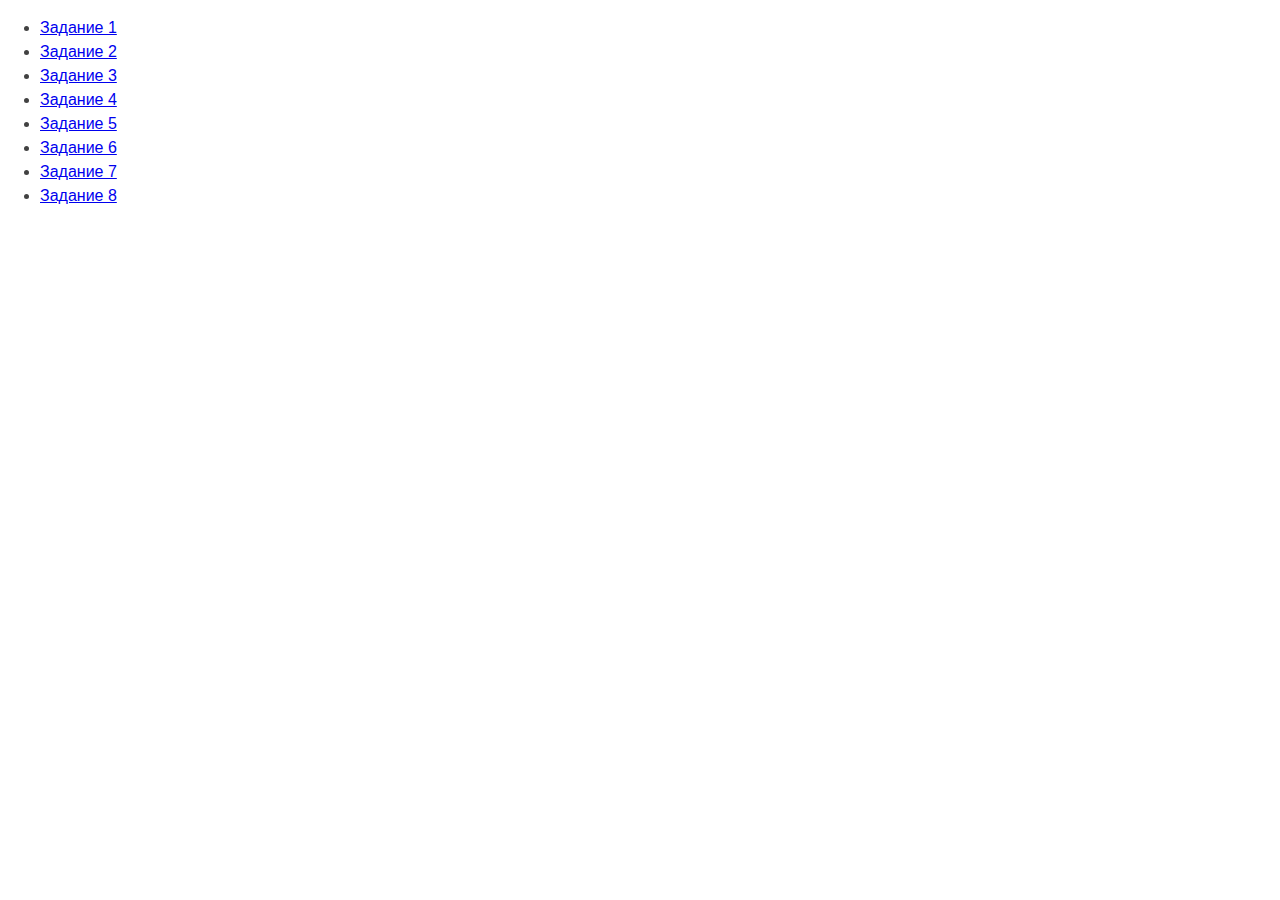
<file: index.html>
<!DOCTYPE html>
<html lang="ru">
  <head>
    <meta charset="UTF-8" />
    <meta http-equiv="X-UA-Compatible" content="IE=edge" />
    <meta name="viewport" content="width=device-width, initial-scale=1.0" />
    <title>Страница навигации</title>
    <link rel="stylesheet" href="./css/main.min.css" />
    <style>
      body {
        font-family: -apple-system, BlinkMacSystemFont, 'Segoe UI', Roboto,
          Oxygen, Ubuntu, Cantarell, 'Open Sans', 'Helvetica Neue', sans-serif;
        background-color: #fff;
        color: #424242;
        line-height: 1.5;
      }
    </style>
  </head>
  <body>
    <ul>
      <li><a href="./src/task-01.html">Задание 1</a></li>
      <li><a href="./src/task-02.html">Задание 2</a></li>
      <li><a href="./src/task-03.html">Задание 3</a></li>
      <li><a href="./src/task-04.html">Задание 4</a></li>
      <li><a href="./src/task-05.html">Задание 5</a></li>
      <li><a href="./src/task-06.html">Задание 6</a></li>
      <li><a href="./src/task-07.html">Задание 7</a></li>
      <li><a href="./src/task-08.html">Задание 8</a></li>
    </ul>
  </body>
</html>
</file>
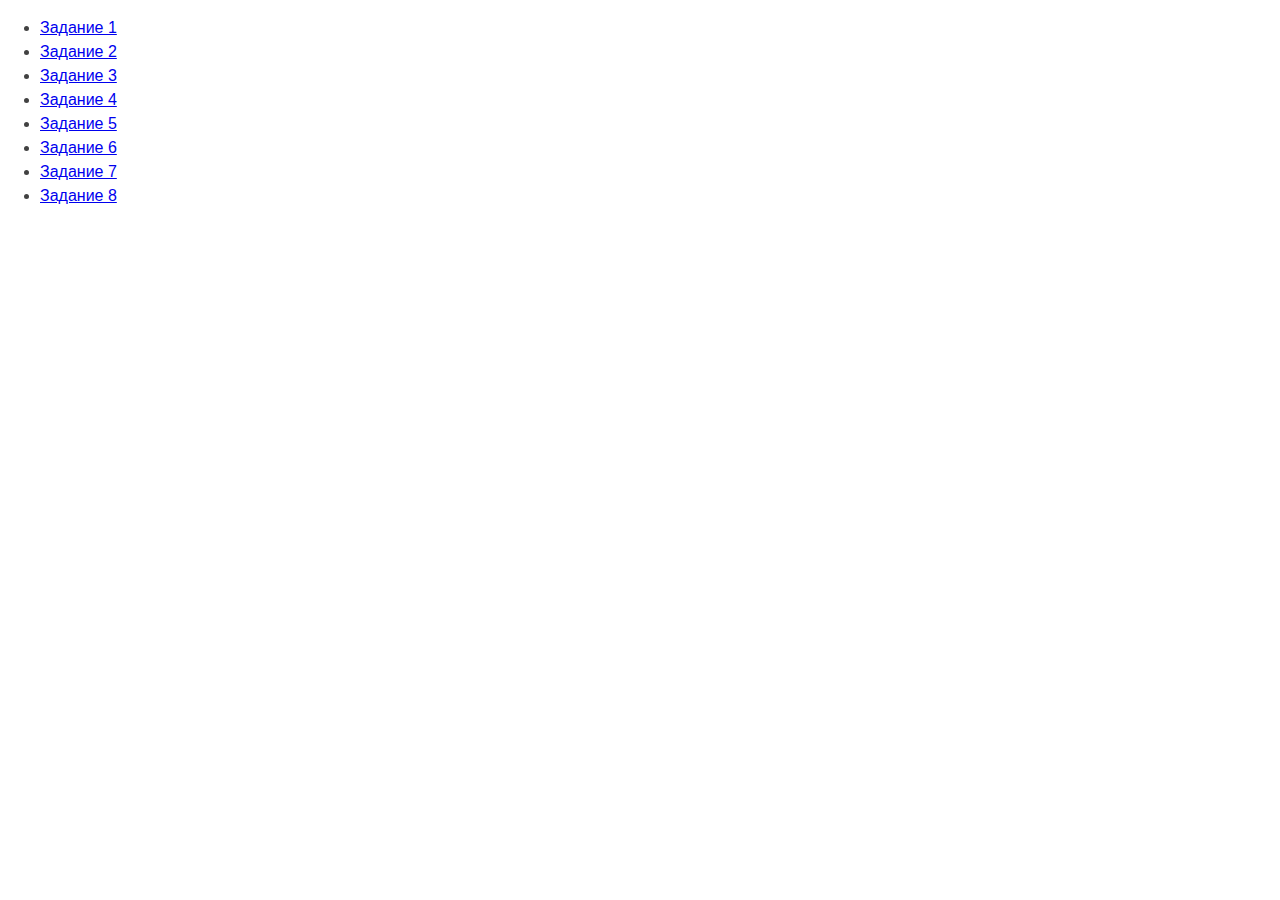
<file: src/index.html>
<!DOCTYPE html>
<html lang="ru">
  <head>
    <meta charset="UTF-8" />
    <meta http-equiv="X-UA-Compatible" content="IE=edge" />
    <meta name="viewport" content="width=device-width, initial-scale=1.0" />
    <title>Страница навигации</title>
    <link rel="stylesheet" href="../css/main.min.css" />
    <style>
      body {
        font-family: -apple-system, BlinkMacSystemFont, 'Segoe UI', Roboto,
          Oxygen, Ubuntu, Cantarell, 'Open Sans', 'Helvetica Neue', sans-serif;
        background-color: #fff;
        color: #424242;
        line-height: 1.5;
      }
    </style>
  </head>
  <body>
    <ul>
      <li><a href="task-01.html">Задание 1</a></li>
      <li><a href="task-02.html">Задание 2</a></li>
      <li><a href="task-03.html">Задание 3</a></li>
      <li><a href="task-04.html">Задание 4</a></li>
      <li><a href="task-05.html">Задание 5</a></li>
      <li><a href="task-06.html">Задание 6</a></li>
      <li><a href="task-07.html">Задание 7</a></li>
      <li><a href="task-08.html">Задание 8</a></li>
    </ul>
  </body>
</html>
</file>
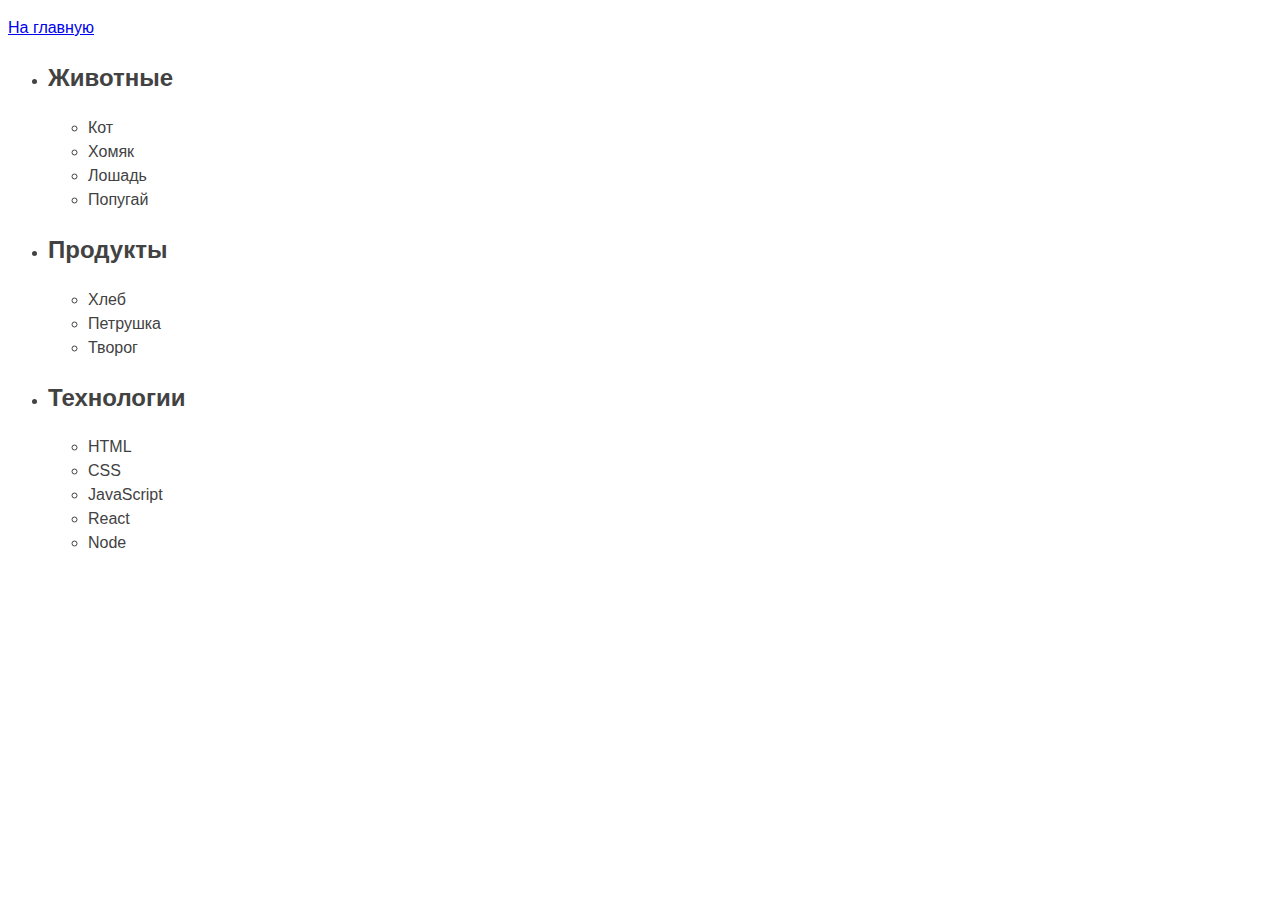
<file: src/task-01.html>
<!DOCTYPE html>
<html lang="ru">
  <head>
    <meta charset="UTF-8" />
    <meta http-equiv="X-UA-Compatible" content="IE=edge" />
    <meta name="viewport" content="width=device-width, initial-scale=1.0" />
    <title>Задание 1</title>
    <style>
      body {
        font-family: -apple-system, BlinkMacSystemFont, 'Segoe UI', Roboto,
          Oxygen, Ubuntu, Cantarell, 'Open Sans', 'Helvetica Neue', sans-serif;
        background-color: #fff;
        color: #424242;
        line-height: 1.5;
      }
    </style>
  </head>
  <body>
    <p><a href="../index.html">На главную</a></p>

    <ul id="categories">
      <li class="item">
        <h2>Животные</h2>
    
        <ul>
          <li>Кот</li>
          <li>Хомяк</li>
          <li>Лошадь</li>
          <li>Попугай</li>
        </ul>
      </li>
      <li class="item">
        <h2>Продукты</h2>
    
        <ul>
          <li>Хлеб</li>
          <li>Петрушка</li>
          <li>Творог</li>
        </ul>
      </li>
      <li class="item">
        <h2>Технологии</h2>
    
        <ul>
          <li>HTML</li>
          <li>CSS</li>
          <li>JavaScript</li>
          <li>React</li>
          <li>Node</li>
        </ul>
      </li>
    </ul>

    <script src="js/task-01.js" type="module"></script>
  </body>
</html>
</file>
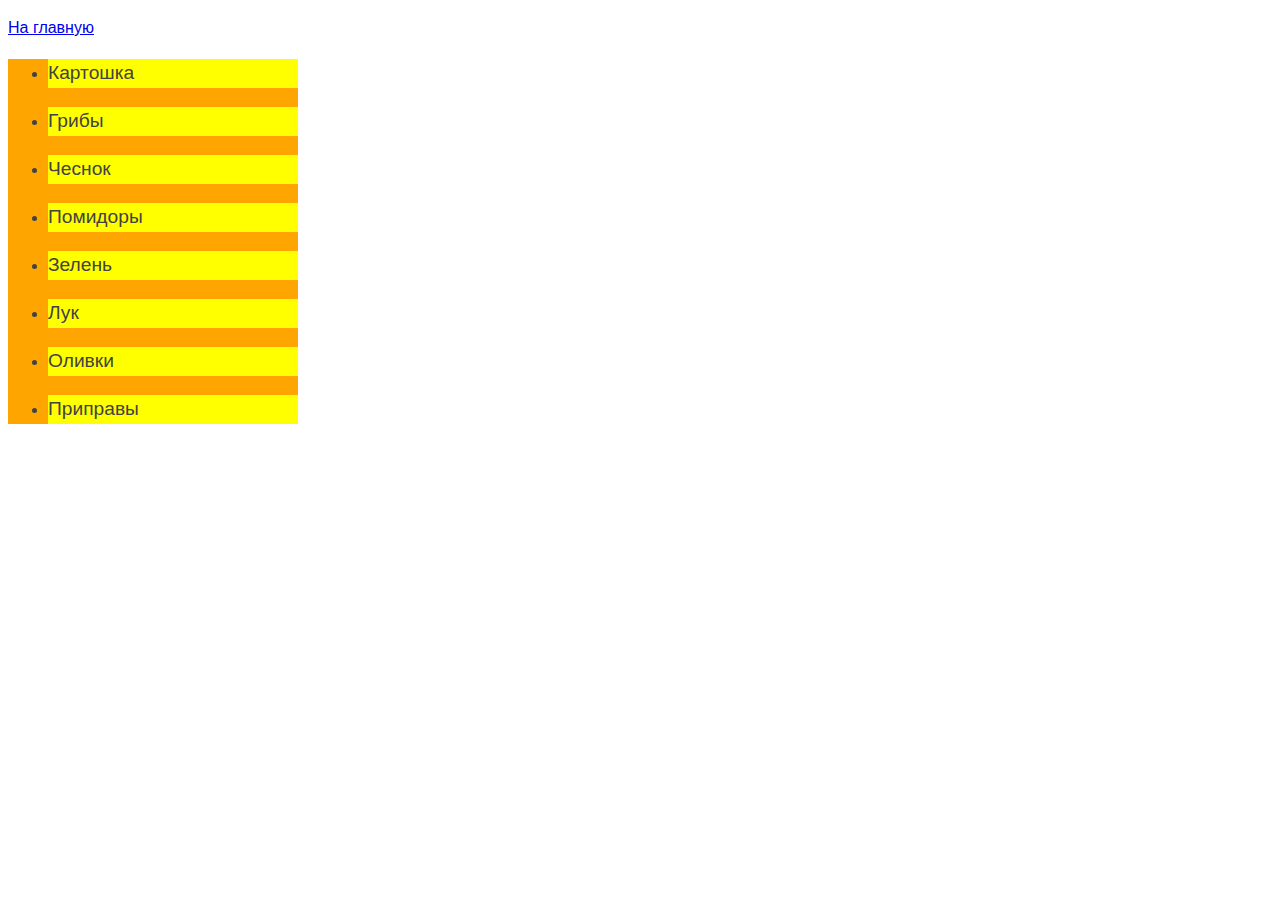
<file: src/task-02.html>
<!DOCTYPE html>
<html lang="ru">
  <head>
    <meta charset="UTF-8" />
    <meta http-equiv="X-UA-Compatible" content="IE=edge" />
    <meta name="viewport" content="width=device-width, initial-scale=1.0" />
    <title>Задание 2</title>
    <style>
      body {
        font-family: -apple-system, BlinkMacSystemFont, 'Segoe UI', Roboto,
          Oxygen, Ubuntu, Cantarell, 'Open Sans', 'Helvetica Neue', sans-serif;
        background-color: #fff;
        color: #424242;
        line-height: 1.5;
      }
    </style>
  </head>
  <body>
    <p><a href="../index.html">На главную</a></p>

    <ul id="ingredients"></ul>
    
    <script src="js/task-02.js" type="module"></script>
  </body>
</html>
</file>
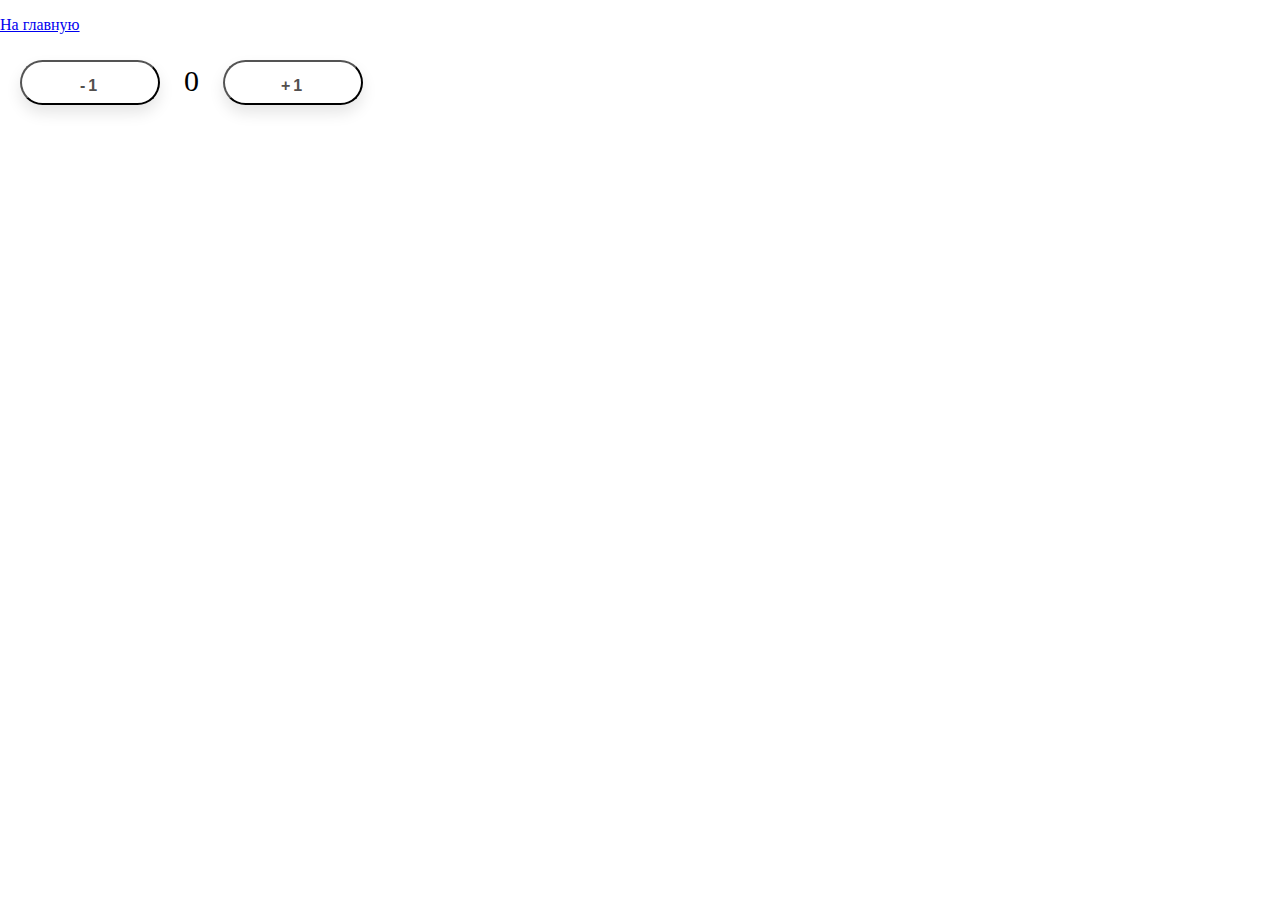
<file: src/task-04.html>
<!DOCTYPE html>
<html lang="ru">
  <head>
    <meta charset="UTF-8" />
    <meta http-equiv="X-UA-Compatible" content="IE=edge" />
    <meta name="viewport" content="width=device-width, initial-scale=1.0" />
    <title>Задание 4</title>
    <link rel="stylesheet" href="../css/main.min.css" />
    <!-- <style>
      body {
        font-family: -apple-system, BlinkMacSystemFont, 'Segoe UI', Roboto,
          Oxygen, Ubuntu, Cantarell, 'Open Sans', 'Helvetica Neue', sans-serif;
        background-color: #fff;
        color: #424242;
        line-height: 1.5;
      }
    </style> -->
  </head>
  <body class="body-task-4">
      <p><a href="../index.html">На главную</a></p>

      <div id="counter">
        <button type="button" data-action="decrement">-1</button>
        <span id="value">0</span>
        <button type="button" data-action="increment">+1</button>
      </div>

    <script src="js/task-04.js" type="module"></script>
  </body>
</html>
</file>
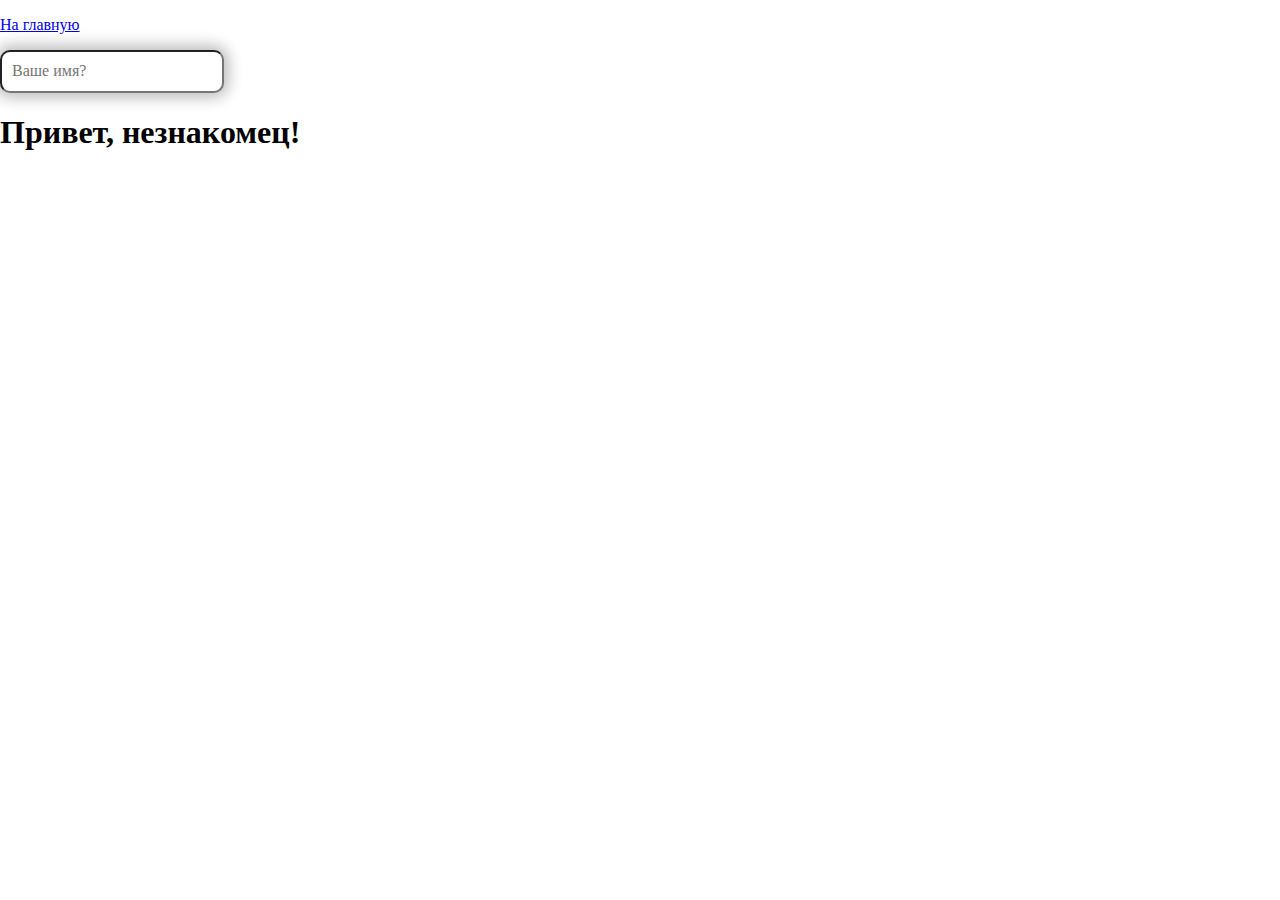
<file: src/task-05.html>
<!DOCTYPE html>
<html lang="ru">
  <head>
    <meta charset="UTF-8" />
    <meta http-equiv="X-UA-Compatible" content="IE=edge" />
    <meta name="viewport" content="width=device-width, initial-scale=1.0" />
    <title>Задание 5</title>
    <link rel="stylesheet" href="../css/main.min.css" />
    <!-- <style>
      body {
        font-family: -apple-system, BlinkMacSystemFont, "Segoe UI", Roboto,
          Oxygen, Ubuntu, Cantarell, "Open Sans", "Helvetica Neue", sans-serif;
        background-color: #fff;
        color: #424242;
        line-height: 1.5;
      }
    </style> -->
  </head>
  <body>
    <p><a href="../index.html">На главную</a></p>

    <input type="text" placeholder="Ваше имя?" id="name-input" />
    <h1>Привет, <span id="name-output">незнакомец</span>!</h1>

    <script src="js/task-05.js" type="module"></script>
  </body>
</html>
</file>
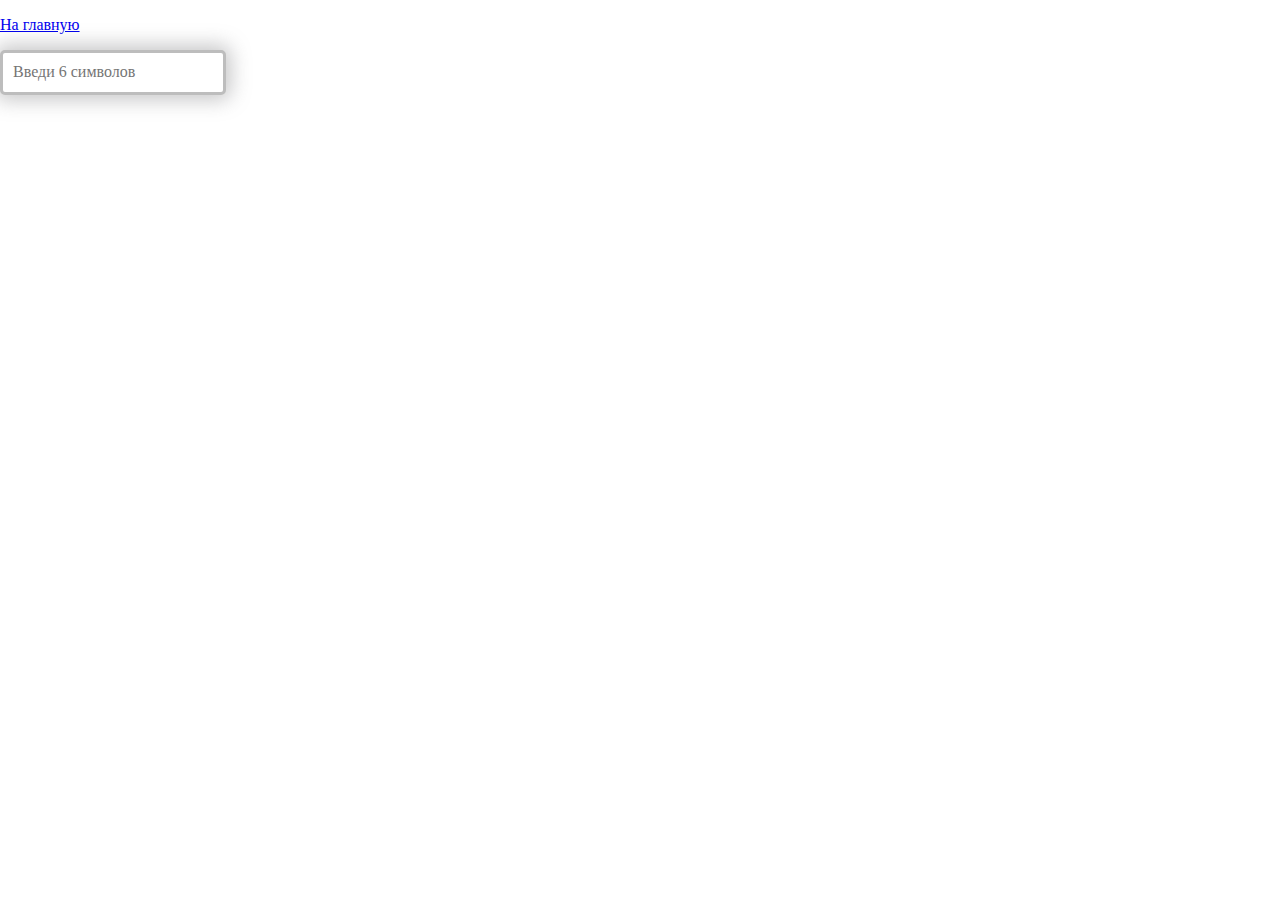
<file: src/task-06.html>
<!DOCTYPE html>
<html lang="ru">
  <head>
    <meta charset="UTF-8" />
    <meta http-equiv="X-UA-Compatible" content="IE=edge" />
    <meta name="viewport" content="width=device-width, initial-scale=1.0" />
    <title>Задание 6</title>
    <link rel="stylesheet" href="../css/main.min.css" />
    <!-- <style>
      body {
        font-family: -apple-system, BlinkMacSystemFont, 'Segoe UI', Roboto,
          Oxygen, Ubuntu, Cantarell, 'Open Sans', 'Helvetica Neue', sans-serif;
        background-color: #fff;
        color: #424242;
        line-height: 1.5;
      }
    </style> -->
  </head>
  <body>
    <p><a href="../index.html">На главную</a></p>

    <input
      type="text"
      id="validation-input"
      data-length="6"
      placeholder="Введи 6 символов"
    />

    <script src="js/task-06.js" type="module"></script>
  </body>
</html>
</file>
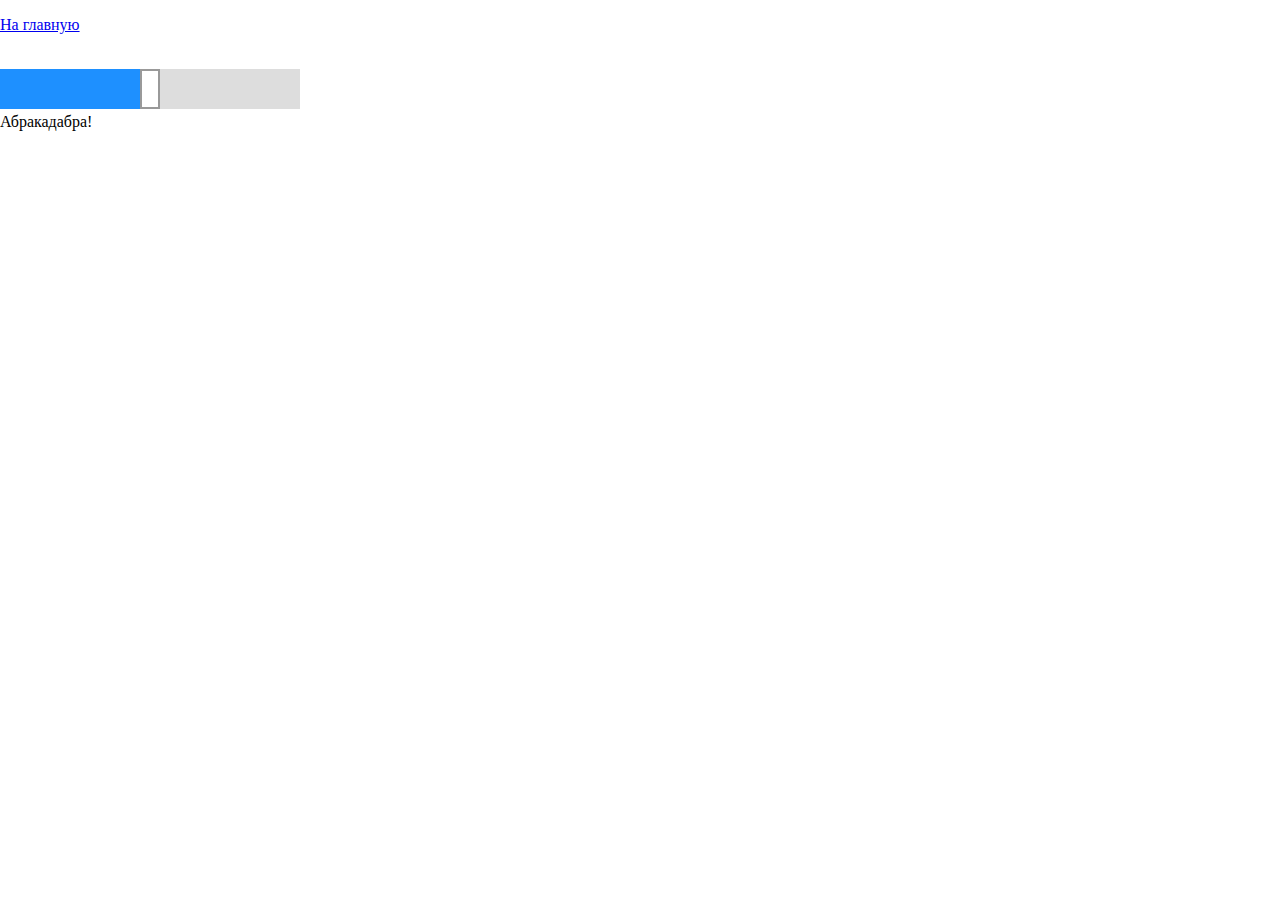
<file: src/task-07.html>
<!DOCTYPE html>
<html lang="ru">
  <head>
    <meta charset="UTF-8" />
    <meta http-equiv="X-UA-Compatible" content="IE=edge" />
    <meta name="viewport" content="width=device-width, initial-scale=1.0" />
    <title>Задание 7</title>
    <link rel="stylesheet" href="../css/main.min.css" />
    <!-- <style>
      body {
        font-family: -apple-system, BlinkMacSystemFont, "Segoe UI", Roboto,
          Oxygen, Ubuntu, Cantarell, "Open Sans", "Helvetica Neue", sans-serif;
        background-color: #fff;
        color: #424242;
        line-height: 1.5;
      }
    </style> -->
  </head>
  <body>
    <p><a href="../index.html">На главную</a></p>
    <br />
    
    <input id="font-size-control" type="range" />
    <br />
    <span id="text">Абракадабра!</span>

    <script src="js/task-07.js" type="module"></script>
  </body>
</html>
</file>
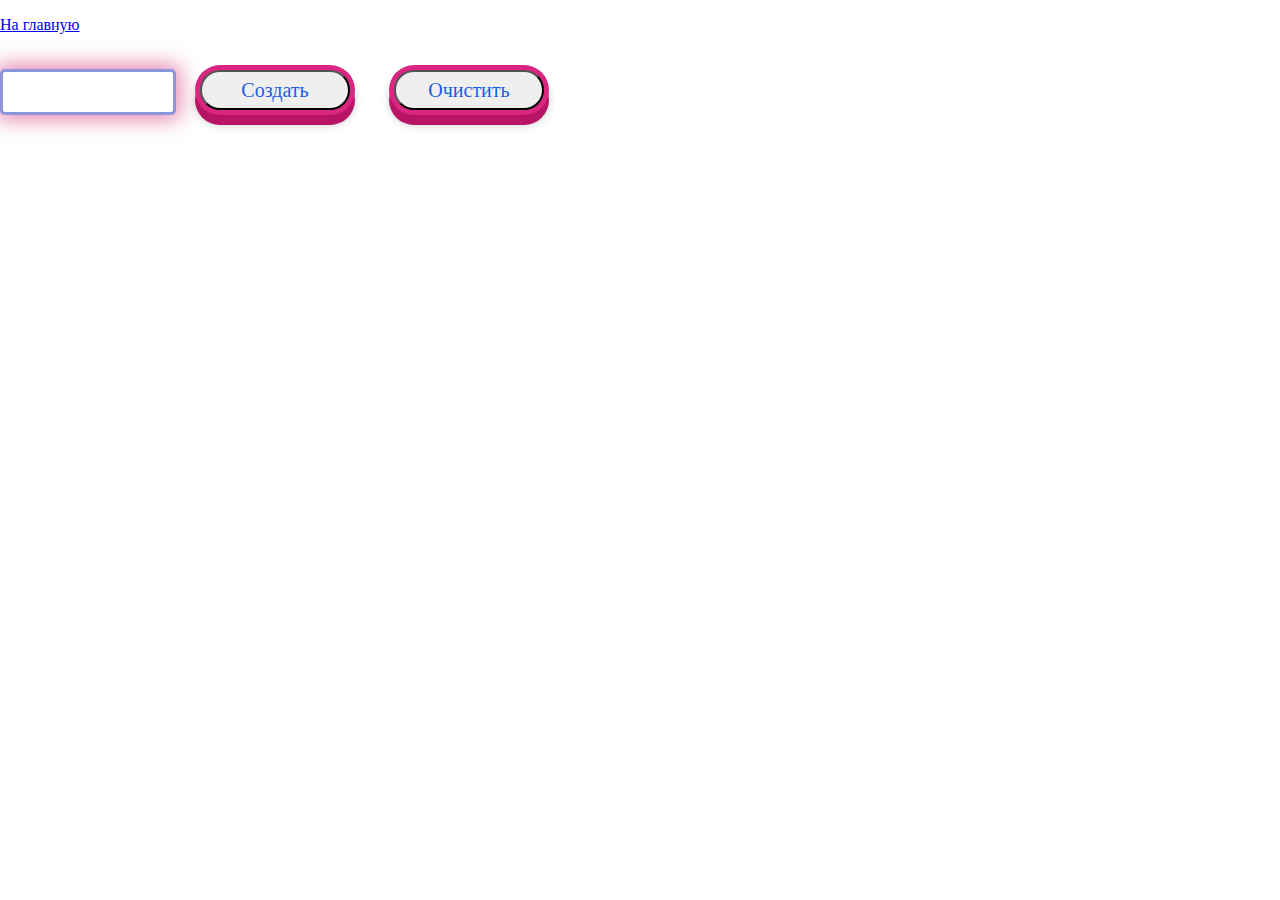
<file: src/task-08.html>
<!DOCTYPE html>
<html lang="ru">
  <head>
    <meta charset="UTF-8" />
    <meta http-equiv="X-UA-Compatible" content="IE=edge" />
    <meta name="viewport" content="width=device-width, initial-scale=1.0" />
    <title>Задание 8</title>
    <link rel="stylesheet" href="../css/main.min.css" />
    <!-- <style>
      body {
        font-family: -apple-system, BlinkMacSystemFont, 'Segoe UI', Roboto,
          Oxygen, Ubuntu, Cantarell, 'Open Sans', 'Helvetica Neue', sans-serif;
        line-height: 1.5;
      }
    </style> -->
  </head>
  <body>
    <p><a href="../index.html">На главную</a></p>

    <div id="controls">
      <input type="number" min="0" max="100" step="1" />
      <button type="button" data-action="render">Создать</button>
      <button type="button" data-action="destroy">Очистить</button>
    </div>
    
    <div id="boxes"></div>

    <script src="js/task-08.js" type="module"></script>
  </body>
</html>
</file>
<file: css/main.min.css>
/*! normalize.css v8.0.1 | MIT License | github.com/necolas/normalize.css */html{line-height:1.15;-webkit-text-size-adjust:100%}body{margin:0}main{display:block}h1{font-size:2em;margin:0.67em 0}hr{-webkit-box-sizing:content-box;box-sizing:content-box;height:0;overflow:visible}pre{font-family:monospace, monospace;font-size:1em}a{background-color:transparent}abbr[title]{border-bottom:none;text-decoration:underline;-webkit-text-decoration:underline dotted;text-decoration:underline dotted}b,strong{font-weight:bolder}code,kbd,samp{font-family:monospace, monospace;font-size:1em}small{font-size:80%}sub,sup{font-size:75%;line-height:0;position:relative;vertical-align:baseline}sub{bottom:-0.25em}sup{top:-0.5em}img{border-style:none}button,input,optgroup,select,textarea{font-family:inherit;font-size:100%;line-height:1.15;margin:0}button,input{overflow:visible}button,select{text-transform:none}button,[type="button"],[type="reset"],[type="submit"]{-webkit-appearance:button}button::-moz-focus-inner,[type="button"]::-moz-focus-inner,[type="reset"]::-moz-focus-inner,[type="submit"]::-moz-focus-inner{border-style:none;padding:0}button:-moz-focusring,[type="button"]:-moz-focusring,[type="reset"]:-moz-focusring,[type="submit"]:-moz-focusring{outline:1px dotted ButtonText}fieldset{padding:0.35em 0.75em 0.625em}legend{-webkit-box-sizing:border-box;box-sizing:border-box;color:inherit;display:table;max-width:100%;padding:0;white-space:normal}progress{vertical-align:baseline}textarea{overflow:auto}[type="checkbox"],[type="radio"]{-webkit-box-sizing:border-box;box-sizing:border-box;padding:0}[type="number"]::-webkit-inner-spin-button,[type="number"]::-webkit-outer-spin-button{height:auto}[type="search"]{-webkit-appearance:textfield;outline-offset:-2px}[type="search"]::-webkit-search-decoration{-webkit-appearance:none}::-webkit-file-upload-button{-webkit-appearance:button;font:inherit}details{display:block}summary{display:list-item}template{display:none}[hidden]{display:none}#gallery{padding:10px;list-style:none;background-image:url("https://krot.info/uploads/posts/2021-02/1613688654_39-p-neitralnii-fon-dlya-kollazha-42.jpg")}#gallery .galleryImage{max-width:50%;border-radius:15px;margin:10px}.body-task-4{background:url("https://html5book.ru/wp-content/uploads/2015/07/background39.png")}#value{font-size:30px}.counter-button{text-decoration:none;display:inline-block;width:140px;height:45px;line-height:45px;border-radius:45px;margin:10px 20px;font-family:"Montserrat", sans-serif;font-size:16px;text-transform:uppercase;text-align:center;letter-spacing:3px;font-weight:800;color:#524f4e;background:white;-webkit-box-shadow:0 8px 15px rgba(0,0,0,0.1);box-shadow:0 8px 15px rgba(0,0,0,0.1);-webkit-transition:0.3s;transition:0.3s}.counter-button:hover{background:#2ee59d;-webkit-box-shadow:0 15px 20px rgba(46,229,157,0.4);box-shadow:0 15px 20px rgba(46,229,157,0.4);color:white;-webkit-transform:translateY(-7px);transform:translateY(-7px);outline:none}.counter-button:focus{outline:none}#name-input{padding:10px;border-radius:10px;-webkit-box-shadow:0 0 15px 4px rgba(0,0,0,0.288);box-shadow:0 0 15px 4px rgba(0,0,0,0.288)}#name-input:focus{outline:gold;border-color:goldenrod}.active-name{color:#1694aa}#validation-input{padding:10px;border:3px solid #bdbdbd;border-radius:5px;-webkit-box-shadow:0 0 20px 5px rgba(111,112,114,0.39);box-shadow:0 0 20px 5px rgba(111,112,114,0.39)}#validation-input.valid{border-color:#4caf50;-webkit-box-shadow:0 0 20px 8px rgba(116,206,74,0.39);box-shadow:0 0 20px 8px rgba(116,206,74,0.39)}#validation-input.invalid{border-color:#f44336;-webkit-box-shadow:0 0 20px 8px rgba(204,37,37,0.356);box-shadow:0 0 20px 8px rgba(204,37,37,0.356)}#font-size-control{margin:auto;-webkit-appearance:none;position:relative;overflow:hidden;height:40px;width:300px;cursor:pointer;border-radius:0}::-webkit-slider-runnable-track{background:#ddd}::-webkit-slider-thumb{-webkit-appearance:none;width:20px;height:40px;background:#fff;-webkit-box-shadow:-100vw 0 0 100vw dodgerblue;box-shadow:-100vw 0 0 100vw dodgerblue;border:2px solid #999}::-moz-range-track{height:40px;background:#ddd}::-moz-range-thumb{background:#fff;height:40px;width:20px;border:3px solid #999;border-radius:0 !important;box-shadow:-100vw 0 0 100vw dodgerblue;box-sizing:border-box}::-ms-fill-lower{background:dodgerblue}::-ms-thumb{background:#fff;border:2px solid #999;height:40px;width:20px;box-sizing:border-box}::-ms-ticks-after{display:none}::-ms-ticks-before{display:none}::-ms-track{background:#ddd;color:transparent;height:40px;border:none}::-ms-tooltip{display:none}#controls input{width:150px;height:20px;padding:10px;border:3px solid #5965ceaf;border-radius:5px;-webkit-box-shadow:0 0 20px 5px rgba(212,47,116,0.548);box-shadow:0 0 20px 5px rgba(212,47,116,0.548)}#controls button{margin:20px;text-align:center;font-size:20px;color:#1a5ee6;width:150px;height:40px;border-radius:25px;-webkit-box-shadow:0px 0px 0px 5px #d92680,0px 10px 0px 5px #b81466,0px 10px 10px 5px #0003;box-shadow:0px 0px 0px 5px #d92680,0px 10px 0px 5px #b81466,0px 10px 10px 5px #0003;cursor:pointer}#controls button:hover{-webkit-animation:0.8s morph ease infinite;animation:0.8s morph ease infinite}@-webkit-keyframes morph{0%{border-radius:100px 30px 100px 30px}50%{border-radius:30px 100px 30px 100px}100%{border-radius:100px 30px 100px 30px}}@keyframes morph{0%{border-radius:100px 30px 100px 30px}50%{border-radius:30px 100px 30px 100px}100%{border-radius:100px 30px 100px 30px}}@-webkit-keyframes rot{0%{-webkit-transform:rotate(-3deg);transform:rotate(-3deg)}50%{-webkit-transform:rotate(3deg);transform:rotate(3deg)}100%{-webkit-transform:rotate(-3deg);transform:rotate(-3deg)}}@keyframes rot{0%{-webkit-transform:rotate(-3deg);transform:rotate(-3deg)}50%{-webkit-transform:rotate(3deg);transform:rotate(3deg)}100%{-webkit-transform:rotate(-3deg);transform:rotate(-3deg)}}#boxes{background-color:rgba(190,188,146,0.26)}.box-element{border-radius:50%}
/*# sourceMappingURL=main.min.css.map */
</file>
